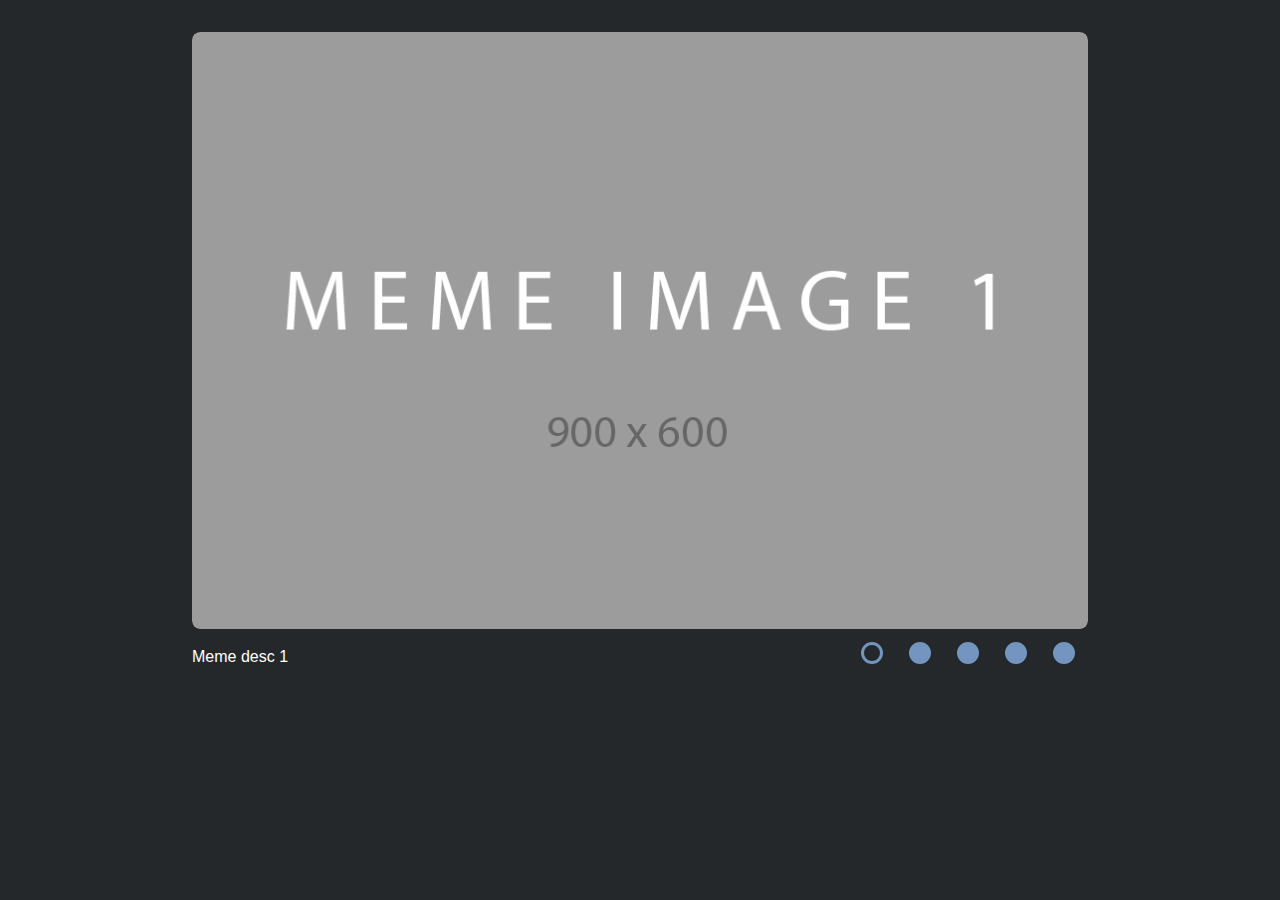
<file: index.html>
<!DOCTYPE html>
<html lang="ru">

<head>
    <meta charset="UTF-8">
    <meta http-equiv="X-UA-Compatible" content="IE=edge">
    <meta name="viewport" content="width=device-width, initial-scale=1.0">
    <link rel="stylesheet" href="css/style.css">
    <title>CSS Meme Slider</title>
</head>

<body class="container">
    <div class="slider">
        <input id="radio-1" class="radio" type="radio" name="slide" checked>
        <input id="radio-2" class="radio" type="radio" name="slide">
        <input id="radio-3" class="radio" type="radio" name="slide">
        <input id="radio-4" class="radio" type="radio" name="slide">
        <input id="radio-5" class="radio" type="radio" name="slide">

        <!-- Controls -->
        <div class="slider__controls">
            <label for="radio-1" class="slider__control-label">
                <i class="slider__control-dot"></i>
            </label>
            <label for="radio-2" class="slider__control-label">
                <i class="slider__control-dot"></i>
            </label>
            <label for="radio-3" class="slider__control-label">
                <i class="slider__control-dot"></i>
            </label>
            <label for="radio-4" class="slider__control-label">
                <i class="slider__control-dot"></i>
            </label>
            <label for="radio-5" class="slider__control-label">
                <i class="slider__control-dot"></i>
            </label>
        </div>

        <!-- Images -->
        <ul class="slider__image-list">
            <li class="slider__image-item">
                <img class="slider__image" src="images/image-1.png" alt="Image 1">
            </li>
            <li class="slider__image-item">
                <img class="slider__image" src="images/image-2.png" alt="Image 2">
            </li>
            <li class="slider__image-item">
                <img class="slider__image" src="images/image-3.png" alt="Image 3">
            </li>
            <li class="slider__image-item">
                <img class="slider__image" src="images/image-4.png" alt="Image 4">
            </li>
            <li class="slider__image-item">
                <img class="slider__image" src="images/image-5.png" alt="Image 5">
            </li>
        </ul>

        <!-- Texts -->
        <ul class="slider__texts">
            <li class="slider__text">Meme desc 1</li>
            <li class="slider__text">Meme desc 2</li>
            <li class="slider__text">Meme desc 3</li>
            <li class="slider__text">Meme desc 4</li>
            <li class="slider__text">Meme desc 5</li>
        </ul>

    </div>
</body>

</html>
</file>
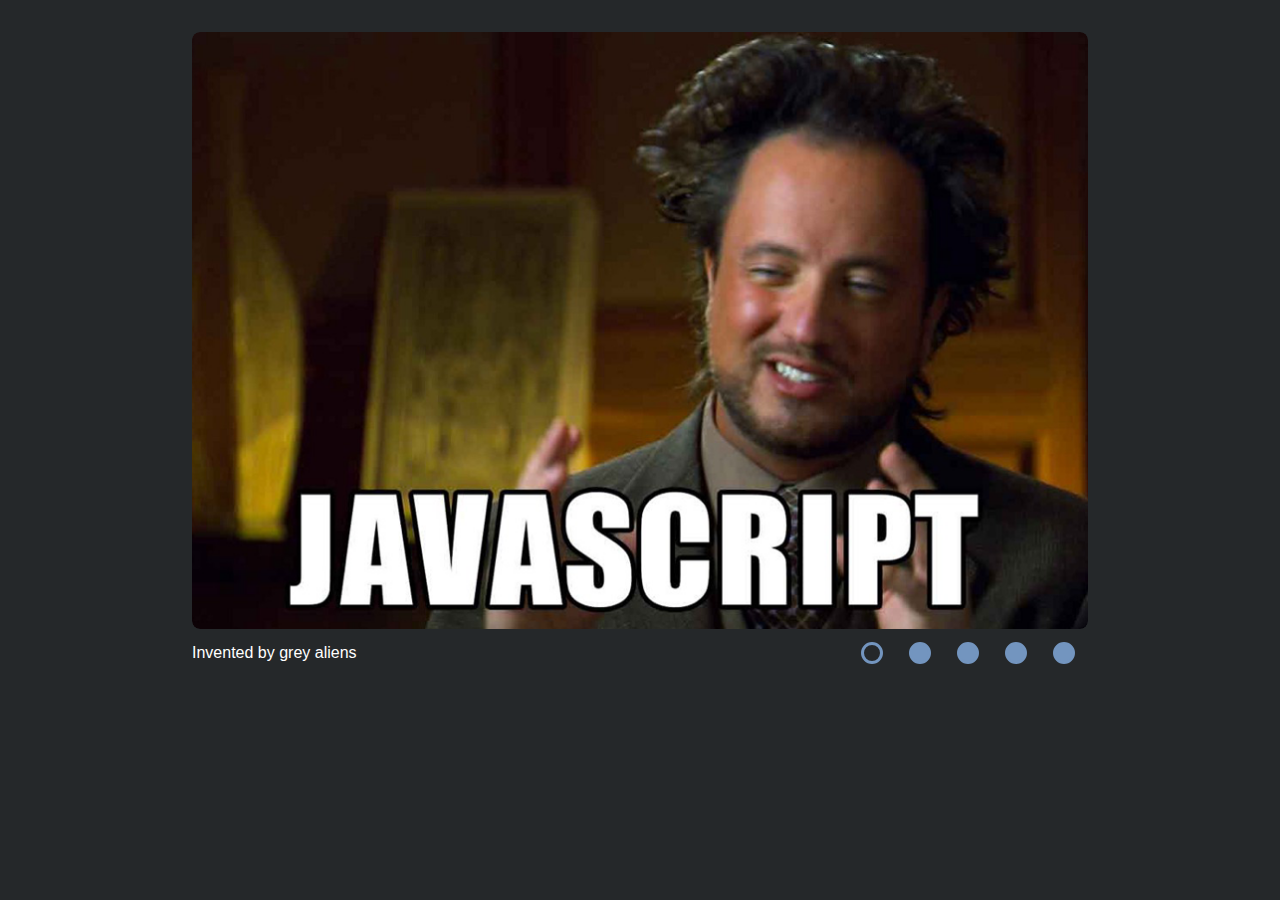
<file: cssMemSlider/index.html>
<!DOCTYPE html>
<html lang="ru">

<head>
    <meta charset="UTF-8">
    <meta http-equiv="X-UA-Compatible" content="IE=edge">
    <meta name="viewport" content="width=device-width, initial-scale=1.0">
    <link rel="stylesheet" href="css/style.css">
    <title>CSS Meme Slider</title>
</head>

<body class="container">
    <div class="slider">
        <input id="radio-1" class="radio" type="radio" name="slide" checked>
        <input id="radio-2" class="radio" type="radio" name="slide">
        <input id="radio-3" class="radio" type="radio" name="slide">
        <input id="radio-4" class="radio" type="radio" name="slide">
        <input id="radio-5" class="radio" type="radio" name="slide">

        <!-- Controls -->
        <div class="slider__controls">
            <label for="radio-1" class="slider__control-label">
                <i class="slider__control-dot"></i>
            </label>
            <label for="radio-2" class="slider__control-label">
                <i class="slider__control-dot"></i>
            </label>
            <label for="radio-3" class="slider__control-label">
                <i class="slider__control-dot"></i>
            </label>
            <label for="radio-4" class="slider__control-label">
                <i class="slider__control-dot"></i>
            </label>
            <label for="radio-5" class="slider__control-label">
                <i class="slider__control-dot"></i>
            </label>
        </div>

        <!-- Images -->
        <ul class="slider__image-list">
            <li class="slider__image-item">
                <img class="slider__image" src="images/image-1.png" alt="Image 1">
            </li>
            <li class="slider__image-item">
                <img class="slider__image" src="images/image-2.png" alt="Image 2">
            </li>
            <li class="slider__image-item">
                <img class="slider__image" src="images/image-3.png" alt="Image 3">
            </li>
            <li class="slider__image-item">
                <img class="slider__image" src="images/image-4.png" alt="Image 4">
            </li>
            <li class="slider__image-item">
                <img class="slider__image" src="images/image-5.png" alt="Image 5">
            </li>
        </ul>

        <!-- Texts -->
        <ul class="slider__texts">
            <li class="slider__text">Invented by grey aliens</li>
            <li class="slider__text">npm install typescript --save-dev</li>
            <li class="slider__text">Кто сейм ставь лойс</li>
            <li class="slider__text">Да станут баги фичами, аминь</li>
            <li class="slider__text">Fuuuuuu.....</li>
        </ul>

    </div>
</body>

</html>
</file>
<file: css/style.css>
@import url(/css/normalize.css);

/* ====================== */
/*         Common         */
/* ====================== */

:root {
    --container-max-width: 60rem;
    --container-min-width: 20rem;
    --border-radius: 0.5rem;
    --color-main-bg: #25282a;
    --color-dot-default: #7395bf;
    --color-dot-hover: #ffffff;
    --color-dot-active: #70787e;
    --color-dot-selected: transparent;
    --color-slider-text: #ffffff;
}

body {
    font-family: Tahoma, Verdana, sans-serif;
    background-color: var(--color-main-bg);
    box-sizing: border-box;
}

.container {
    min-width: var(--container-min-width);
    max-width: var(--container-max-width);
    margin: auto;
    padding: 0 2rem;
}

/* ====================== */
/*         Slider         */
/* ====================== */

.slider {
    display: grid;
    margin-top: 2rem;
    grid-template-columns: 1fr auto;
    grid-template-areas:
        "images images"
        "text controls";
}

.slider input[type='radio'] {
    visibility: hidden;
    height: 0;
    width: 0;
}

/* ====================== */
/*     Slider Control     */
/* ====================== */

.slider__controls {
    display: flex;
    grid-area: controls;
}

.slider__control-label {
    cursor: pointer;
    display: flex;
    justify-content: center;
    align-items: center;
    height: 3rem;
    width: 3rem;
}

.slider__control-dot {
    display: block;
    border-radius: 50%;
    padding: 0.5rem;
    border: 0.2rem solid var(--color-dot-default);
    background-color: var(--color-dot-default);
    transition: background-color 0.3s ease, border-color 0.3s ease;
}

.slider__control-label:hover .slider__control-dot {
    background-color: var(--color-dot-hover);
    border-color: var(--color-dot-hover);
}

.slider__control-label:active .slider__control-dot {
    border-color: var(--color-dot-active);
}

#radio-1:checked~.slider__controls .slider__control-label:nth-child(1) .slider__control-dot {
    background-color: var(--color-selected-dot);
}
#radio-2:checked~.slider__controls .slider__control-label:nth-child(2) .slider__control-dot {
    background-color: var(--color-selected-dot);
}
#radio-3:checked~.slider__controls .slider__control-label:nth-child(3) .slider__control-dot {
    background-color: var(--color-selected-dot);
}
#radio-4:checked~.slider__controls .slider__control-label:nth-child(4) .slider__control-dot {
    background-color: var(--color-selected-dot);
}
#radio-5:checked~.slider__controls .slider__control-label:nth-child(5) .slider__control-dot {
    background-color: var(--color-selected-dot);
}

/* ====================== */
/*     Slider Images      */
/* ====================== */

.slider__image-list {
    margin: 0;
    padding: 0;
    grid-area: images;
    overflow: hidden;
    list-style: none;
    border-radius: var(--border-radius);
    display: flex;
}

.slider__image-item {
    flex-shrink: 0;
    margin-left: 0;
    max-width: 100%;
    transition: margin 1s ease;
    overflow: hidden;
    border-radius: var(--border-radius);
}

.slider__image {
    max-width: 100%;
    display: block;
}

#radio-2:checked~.slider__image-list .slider__image-item:nth-child(2) { margin-left: -100%; }
#radio-3:checked~.slider__image-list .slider__image-item:nth-child(n + 2):nth-child(-n + 3) { margin-left: -100%; }
#radio-4:checked~.slider__image-list .slider__image-item:nth-child(n + 2):nth-child(-n + 4) { margin-left: -100%; }
#radio-5:checked~.slider__image-list .slider__image-item:nth-child(n + 2):nth-child(-n + 5) { margin-left: -100%; }

/* ====================== */
/*      Slider Text       */
/* ====================== */

.slider__texts {
    list-style: none;
    padding: 0;
    margin: 0;
    grid-area: text;
    overflow: hidden;
    display: flex;
    align-items: center;
}

.slider__text {
    flex-shrink: 0;
    display: block;
    visibility: hidden;
    width: 0;
    color: var(--color-slider-text);
    transition: transform 0.3s ease;
}

#radio-1:checked~.slider__texts .slider__text:nth-child(1) { visibility: visible; width: 100%; animation: slideIn 0.3s ease forwards; }
#radio-2:checked~.slider__texts .slider__text:nth-child(2) { visibility: visible; width: 100%; animation: slideIn 0.3s ease forwards; }
#radio-3:checked~.slider__texts .slider__text:nth-child(3) { visibility: visible; width: 100%; animation: slideIn 0.3s ease forwards; }
#radio-4:checked~.slider__texts .slider__text:nth-child(4) { visibility: visible; width: 100%; animation: slideIn 0.3s ease forwards; }
#radio-5:checked~.slider__texts .slider__text:nth-child(5) { visibility: visible; width: 100%; animation: slideIn 0.3s ease forwards; }

@keyframes slideIn {
    from {
        transform: translateX(100%);
    }
    to {
        transform: translateX(0);
    }
}

/* ====================== */
/*     Mobile layout      */
/* ====================== */

@media screen and (max-width: 767px) {
    .slider {
        grid-template-columns: 1fr;
        grid-template-areas:
            "images"
            "controls"
            "text";
    }

    .slider__controls {
        margin: 0.5rem 0;
        justify-content: center;
    }

    .slider__texts {
        justify-content: center;
        text-align: center;
    }
}
</file>
<file: cssMemSlider/css/style.css>
@import url(/css/normalize.css);

/* ====================== */
/*         Common         */
/* ====================== */

:root {
    --container-max-width: 60rem;
    --container-min-width: 20rem;
    --border-radius: 0.5rem;
    --color-main-bg: #25282a;
    --color-dot-default: #7395bf;
    --color-dot-hover: #ffffff;
    --color-dot-active: #70787e;
    --color-dot-selected: transparent;
    --color-slider-text: #ffffff;
}

body {
    font-family: Tahoma, Verdana, sans-serif;
    background-color: var(--color-main-bg);
    box-sizing: border-box;
}

.container {
    min-width: var(--container-min-width);
    max-width: var(--container-max-width);
    margin: auto;
    padding: 0 2rem;
}

/* ====================== */
/*         Slider         */
/* ====================== */

.slider {
    display: grid;
    margin-top: 2rem;
    grid-template-columns: 1fr auto;
    grid-template-areas:
        "images images"
        "text controls";
}

.slider input[type='radio'] {
    visibility: hidden;
    height: 0;
    width: 0;
}

/* ====================== */
/*     Slider Control     */
/* ====================== */

.slider__controls {
    display: flex;
    grid-area: controls;
}

.slider__control-label {
    cursor: pointer;
    display: flex;
    justify-content: center;
    align-items: center;
    height: 3rem;
    width: 3rem;
}

.slider__control-dot {
    display: block;
    border-radius: 50%;
    padding: 0.5rem;
    border: 0.2rem solid var(--color-dot-default);
    background-color: var(--color-dot-default);
    transition: background-color 0.3s ease, border-color 0.3s ease;
}

.slider__control-label:hover .slider__control-dot {
    background-color: var(--color-dot-hover);
    border-color: var(--color-dot-hover);
}

.slider__control-label:active .slider__control-dot {
    border-color: var(--color-dot-active);
}

#radio-1:checked~.slider__controls .slider__control-label:nth-child(1) .slider__control-dot {
    background-color: var(--color-selected-dot);
}
#radio-2:checked~.slider__controls .slider__control-label:nth-child(2) .slider__control-dot {
    background-color: var(--color-selected-dot);
}
#radio-3:checked~.slider__controls .slider__control-label:nth-child(3) .slider__control-dot {
    background-color: var(--color-selected-dot);
}
#radio-4:checked~.slider__controls .slider__control-label:nth-child(4) .slider__control-dot {
    background-color: var(--color-selected-dot);
}
#radio-5:checked~.slider__controls .slider__control-label:nth-child(5) .slider__control-dot {
    background-color: var(--color-selected-dot);
}

/* ====================== */
/*     Slider Images      */
/* ====================== */

.slider__image-list {
    margin: 0;
    padding: 0;
    grid-area: images;
    overflow: hidden;
    list-style: none;
    border-radius: var(--border-radius);
    display: flex;
}

.slider__image-item {
    flex-shrink: 0;
    margin-left: 0;
    max-width: 100%;
    transition: margin 1s ease;
    overflow: hidden;
    border-radius: var(--border-radius);
}

.slider__image {
    max-width: 100%;
    display: block;
}

#radio-2:checked~.slider__image-list .slider__image-item:nth-child(2) { margin-left: -100%; }
#radio-3:checked~.slider__image-list .slider__image-item:nth-child(n + 2):nth-child(-n + 3) { margin-left: -100%; }
#radio-4:checked~.slider__image-list .slider__image-item:nth-child(n + 2):nth-child(-n + 4) { margin-left: -100%; }
#radio-5:checked~.slider__image-list .slider__image-item:nth-child(n + 2):nth-child(-n + 5) { margin-left: -100%; }

/* ====================== */
/*      Slider Text       */
/* ====================== */

.slider__texts {
    list-style: none;
    padding: 0;
    margin: 0;
    grid-area: text;
    overflow: hidden;
    display: flex;
    align-items: center;
}

.slider__text {
    flex-shrink: 0;
    width: 100%;
    order: 2;
    visibility: hidden;
    color: var(--color-slider-text);
    transition: transform 0.3s ease;
}

#radio-1:checked~.slider__texts .slider__text:nth-child(1) { visibility: visible; order: 1; animation: slideIn 0.3s ease forwards; }
#radio-2:checked~.slider__texts .slider__text:nth-child(2) { visibility: visible; order: 1; animation: slideIn 0.3s ease forwards; }
#radio-3:checked~.slider__texts .slider__text:nth-child(3) { visibility: visible; order: 1; animation: slideIn 0.3s ease forwards; }
#radio-4:checked~.slider__texts .slider__text:nth-child(4) { visibility: visible; order: 1; animation: slideIn 0.3s ease forwards; }
#radio-5:checked~.slider__texts .slider__text:nth-child(5) { visibility: visible; order: 1; animation: slideIn 0.3s ease forwards; }

@keyframes slideIn {
    from {
        transform: translateX(100%);
    }
    to {
        transform: translateX(0);
    }
}

/* ====================== */
/*     Mobile layout      */
/* ====================== */

@media screen and (max-width: 767px) {
    .slider {
        grid-template-columns: 1fr;
        grid-template-areas:
            "images"
            "controls"
            "text";
    }

    .slider__controls {
        margin: 0.5rem 0;
        justify-content: center;
    }

    .slider__texts {
        text-align: center;
    }
}
</file>
